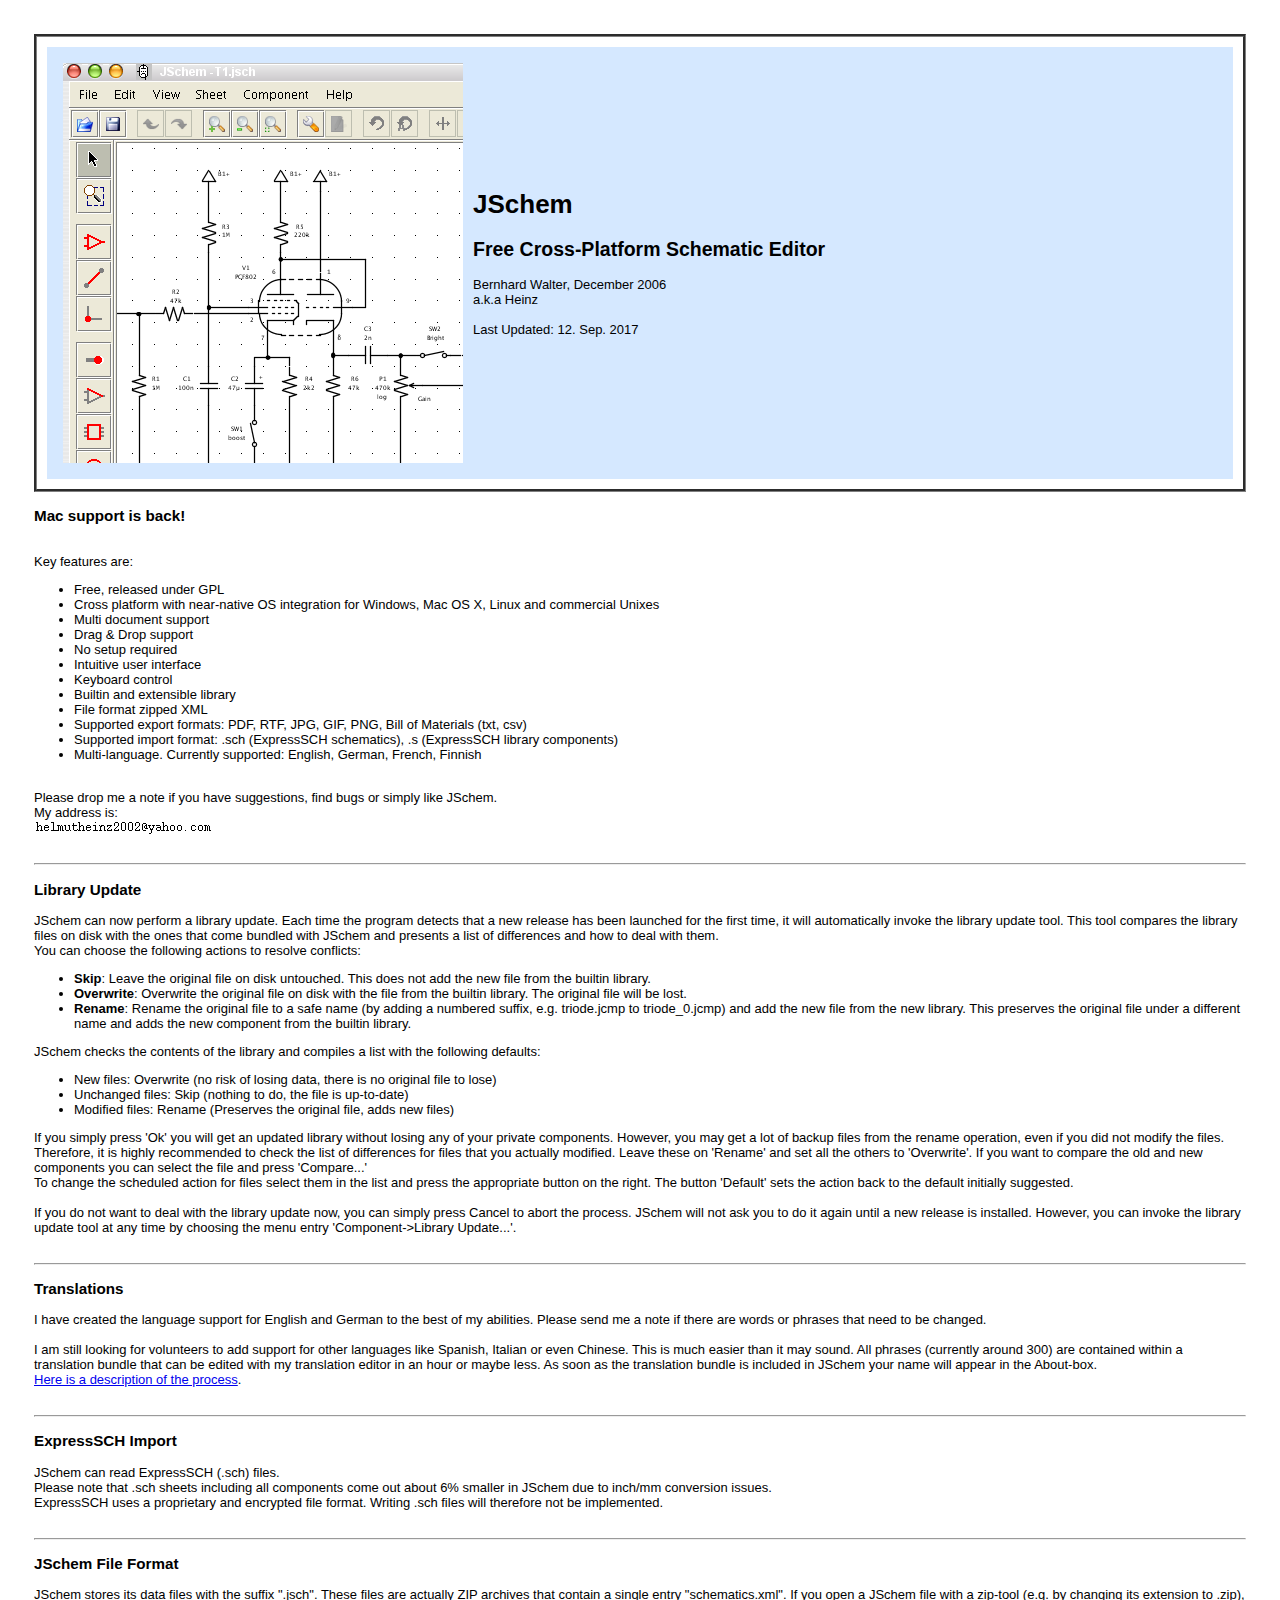
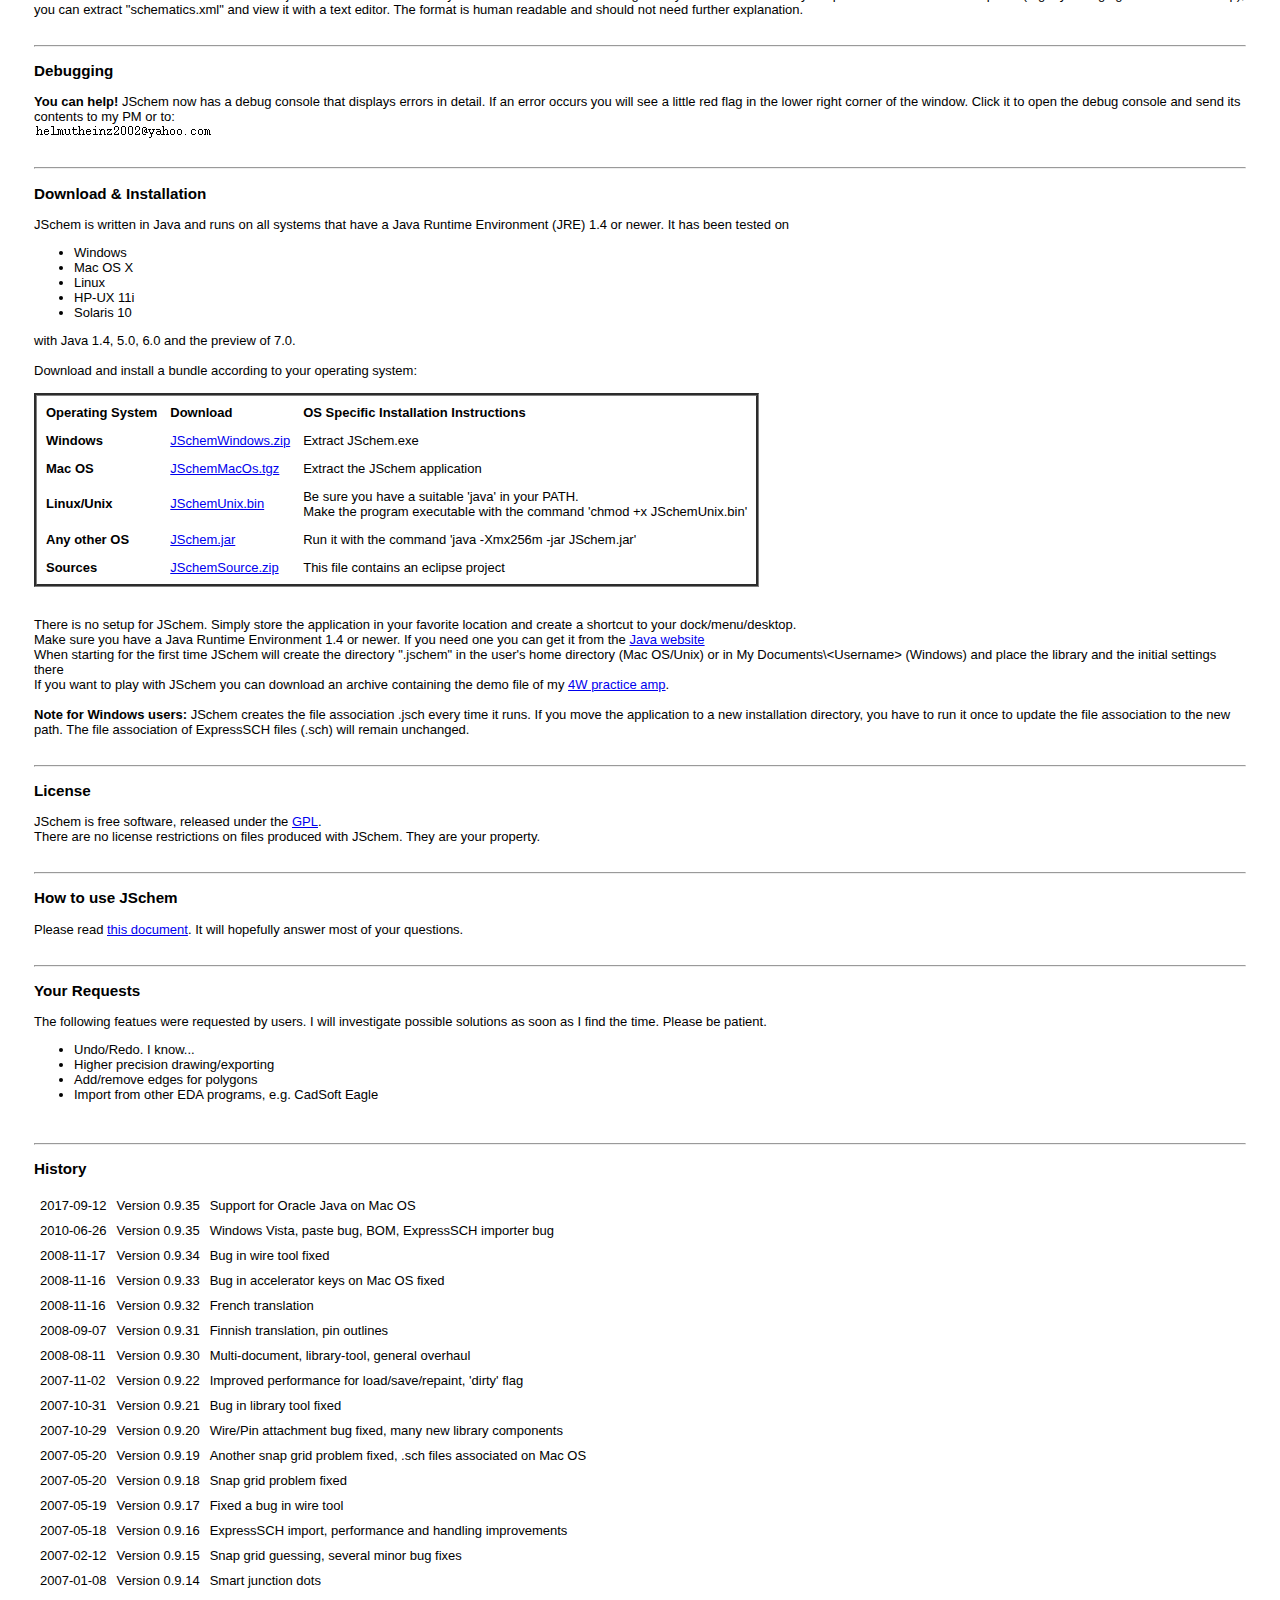
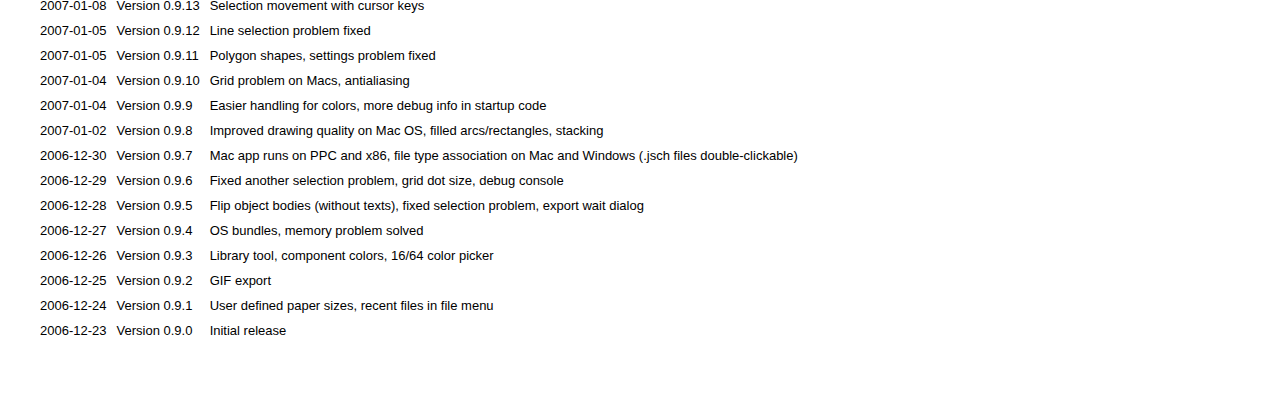
<file: jschem/data/www/index.html>
<html>
<head><TITLE>JSchem</TITLE></head>
<body>
<p>
<link rel="stylesheet" href="style.css">
<table class="header">
<tr><TD class="headercell">
<table border="0" cellpadding="10">
<TR><TD><IMG src="jschem_title.png" alt="JSchem"></td><td><h1>JSchem</h1>
<h2>Free Cross-Platform Schematic Editor</h2>
Bernhard Walter, December 2006<br>
a.k.a Heinz<br>
<br>
Last Updated: 12. Sep. 2017<br>
</TD></TR>
</table>
</td>
</tr>
</table>
<p>
<h3>Mac support is back!</h3>
<!--
New in this release:<br>
<ul>
<li>Fixed a bug in the ExpressSCH importer</li>
</ul>
-->
<br>
Key features are:<br>
<ul>
<li>Free, released under GPL</li>
<li>Cross platform with near-native OS integration for Windows, Mac OS X, Linux and commercial Unixes</li>
<li>Multi document support</li>
<li>Drag &amp; Drop support</li>
<li>No setup required</li>
<li>Intuitive user interface</li>
<li>Keyboard control</li>
<li>Builtin and extensible library</li>
<li>File format zipped XML</li>
<li>Supported export formats: PDF, RTF, JPG, GIF, PNG, Bill of Materials (txt, csv)</li>
<li>Supported import format: .sch (ExpressSCH schematics), .s (ExpressSCH library components)</li>
<li>Multi-language. Currently supported: English, German, French, Finnish</li>
</ul>
<br>
Please drop me a note if you have suggestions, find bugs or simply like JSchem.<br>
My address is:<br>
<img align="bottom" src="email.png"><br>
<br>
</p>
<hr>
<p>
<h3>Library Update</h3>
JSchem can now perform a library update. Each time the program detects that a new release has been launched for the first time, it will automatically invoke the library update tool. This tool compares the library files on disk with the ones that come bundled with JSchem and presents a list of differences and how to deal with them.<br>
You can choose the following actions to resolve conflicts:<br>
<ul>
	<li><strong>Skip</strong>: Leave the original file on disk untouched. This does not add the new file from the builtin library.</li>
	<li><strong>Overwrite</strong>: Overwrite the original file on disk with the file from the builtin library. The original file will be lost.</li>
	<li><strong>Rename</strong>: Rename the original file to a safe name (by adding a numbered suffix, e.g. triode.jcmp to triode_0.jcmp) and add the new file from the new library. This preserves the original file under a different name and adds the new component from the builtin library.</li>
</ul>
JSchem checks the contents of the library and compiles a list with the following defaults:<br>
<ul>
	<li>New files: Overwrite (no risk of losing data, there is no original file to lose)</li>
	<li>Unchanged files: Skip (nothing to do, the file is up-to-date)</li>
	<li>Modified files: Rename (Preserves the original file, adds new files)</li>
</ul>
If you simply press 'Ok' you will get an updated library without losing any of your private components. However, you may get a lot of backup files from the rename operation, even if you did not modify the files.<br>
Therefore, it is highly recommended to check the list of differences for files that you actually modified. Leave these on 'Rename' and set all the others to 'Overwrite'. If you want to compare the old and new components you can select the file and press 'Compare...'<br>
To change the scheduled action for files select them in the list and press the appropriate button on the right. The button 'Default' sets the action back to the default initially suggested.<br>
<br>
If you do not want to deal with the library update now, you can simply press Cancel to abort the process. JSchem will not ask you to do it again until a new release is installed. However, you can invoke the library update tool at any time by choosing the menu entry 'Component->Library Update...'.<br>
<br>
</p>
<hr>
<p>
<h3>Translations</h3>
I have created the language support for English and German to the best of my abilities. Please send me a note if there are words or phrases that need to be changed.<br>
<br>
I am still looking for volunteers to add support for other languages like Spanish, Italian or even Chinese. This is much easier than it may sound. All phrases (currently around 300) are contained within a translation bundle that can be edited with my translation editor in an hour or maybe less. As soon as the translation bundle is included in JSchem your name will appear in the About-box.<br>
<A href="translation.html">Here is a description of the process</A>.<br>
<br>
</p>
<hr>
<p>
<h3>ExpressSCH Import</h3>
JSchem can read ExpressSCH (.sch) files.<br>
Please note that .sch sheets including all components come out about 6% smaller in JSchem due to inch/mm conversion issues.<br>
ExpressSCH uses a proprietary and encrypted file format. Writing .sch files will therefore not be implemented.<br>
<br>
</p>
<hr>
<p>
<h3>JSchem File Format</h3>
JSchem stores its data files with the suffix &quot;.jsch&quot;. These files are actually ZIP archives that contain a single entry &quot;schematics.xml&quot;. If you open a JSchem file with a zip-tool (e.g. by changing its extension to .zip), you can extract &quot;schematics.xml&quot; and view it with a text editor. The format is human readable and should not need further explanation.<br>
<br>
</p>
<hr>
<p>
<h3>Debugging</h3>
<strong>You can help!</strong> JSchem now has a debug console that displays errors in detail. If an error occurs you will see a little red flag in the lower right corner of the window. Click it to open the debug console and send its contents to my PM or to:<br>
<img align="bottom" src="email.png"><br>
<br>
</p>
<hr>
<p>
<h3>Download &amp; Installation</h3>
JSchem is written in Java and runs on all systems that have a Java Runtime Environment (JRE) 1.4 or newer. It has been tested on
<ul>
<li>Windows</li>
<li>Mac OS X</li>
<li>Linux</li>
<li>HP-UX 11i</li>
<li>Solaris 10</li>
</ul>
with Java 1.4, 5.0, 6.0 and the preview of 7.0.<br> 
<br>
Download and install a bundle according to your operating system:<br>
<br>
<table class="standard">
	<tr>
		<th>Operating System</th>
		<th>Download</th>
		<th>OS Specific Installation Instructions</th>
	</tr>
	<tr>
		<td><strong>Windows</strong></td>
		<td><A href="JSchemWindows.zip">JSchemWindows.zip</A></td>
		<td>Extract JSchem.exe</td>
	</tr>
	<tr>
		<td><strong>Mac OS</strong></td>
		<td><A href="JSchemMacOs.tgz">JSchemMacOs.tgz</A></td>
		<td>Extract the JSchem application</td>
	</tr>
	<tr>
		<td><strong>Linux/Unix</strong></td>
		<td><A href="JSchemUnix.bin">JSchemUnix.bin</A></td>
		<td>Be sure you have a suitable 'java' in your PATH.<br>Make the program executable with the command 'chmod +x JSchemUnix.bin'</td>
	</tr>
	<tr>
		<td><strong>Any other OS</strong></td>
		<td><A href="JSchem.jar">JSchem.jar</A></td>
		<td>Run it with the command 'java -Xmx256m -jar JSchem.jar'</td>
	</tr>
	<tr>
		<td><strong>Sources</strong></td>
		<td><A href="JSchemSource.zip">JSchemSource.zip</A></td>
		<td>This file contains an eclipse project</td>
	</tr>
</table>
<br>
<br>
There is no setup for JSchem. Simply store the application in your favorite location and create a shortcut to your dock/menu/desktop.<br>
Make sure you have a Java Runtime Environment 1.4 or newer. If you need one you can get it from the <A href="http://java.sun.com">Java website</A><br>
When starting for the first time JSchem will create the directory &quot;.jschem&quot; in the user's home directory (Mac OS/Unix) or in My Documents\&lt;Username&gt; (Windows) and place the library and the initial settings there<br>
If you want to play with JSchem you can download an archive containing the demo file of my <A href="T1.zip">4W practice amp</A>.<br>
<br>
<strong>Note for Windows users:</strong> JSchem creates the file association .jsch every time it runs. If you move the application to a new installation directory, you have to run it once to update the file association to the new path. The file association of ExpressSCH files (.sch) will remain unchanged.<br>
<br>
</p>
<hr>
<p>
<h3>License</h3>
JSchem is free software, released under the <A href="http://www.fsf.org/licensing/licenses/gpl.html">GPL</A>.<br>
There are no license restrictions on files produced with JSchem. They are your property.<br>
<br>
</p>
<hr>
<p>
<h3>How to use JSchem</h3>
Please read <A href="about.html">this document</A>. It will hopefully answer most of your questions.<br>
<br>
</p>
<hr>
<p>
<h3>Your Requests</h3>
The following featues were requested by users. I will investigate possible solutions as soon as I find the time. Please be patient.<br>
<ul>
<li>Undo/Redo. I know...</li>
<li>Higher precision drawing/exporting</li>
<li>Add/remove edges for polygons</li>
<li>Import from other EDA programs, e.g. CadSoft Eagle</li>
</ul>
<br>
</p>
<hr>
<p>
<h3>History</h3>
<table>
<tr><td>2017-09-12</td><td>Version 0.9.35</td><td>Support for Oracle Java on Mac OS</td></tr>
<tr><td>2010-06-26</td><td>Version 0.9.35</td><td>Windows Vista, paste bug, BOM, ExpressSCH importer bug</td></tr>
<tr><td>2008-11-17</td><td>Version 0.9.34</td><td>Bug in wire tool fixed</td></tr>
<tr><td>2008-11-16</td><td>Version 0.9.33</td><td>Bug in accelerator keys on Mac OS fixed</td></tr>
<tr><td>2008-11-16</td><td>Version 0.9.32</td><td>French translation</td></tr>
<tr><td>2008-09-07</td><td>Version 0.9.31</td><td>Finnish translation, pin outlines</td></tr>
<tr><td>2008-08-11</td><td>Version 0.9.30</td><td>Multi-document, library-tool, general overhaul</td></tr>
<tr><td>2007-11-02</td><td>Version 0.9.22</td><td>Improved performance for load/save/repaint, 'dirty' flag</td></tr>
<tr><td>2007-10-31</td><td>Version 0.9.21</td><td>Bug in library tool fixed</td></tr>
<tr><td>2007-10-29</td><td>Version 0.9.20</td><td>Wire/Pin attachment bug fixed, many new library components</td></tr>
<tr><td>2007-05-20</td><td>Version 0.9.19</td><td>Another snap grid problem fixed, .sch files associated on Mac OS</td></tr>
<tr><td>2007-05-20</td><td>Version 0.9.18</td><td>Snap grid problem fixed</td></tr>
<tr><td>2007-05-19</td><td>Version 0.9.17</td><td>Fixed a bug in wire tool</td></tr>
<tr><td>2007-05-18</td><td>Version 0.9.16</td><td>ExpressSCH import, performance and handling improvements</td></tr>
<tr><td>2007-02-12</td><td>Version 0.9.15</td><td>Snap grid guessing, several minor bug fixes</td></tr>
<tr><td>2007-01-08</td><td>Version 0.9.14</td><td>Smart junction dots</td></tr>
<tr><td>2007-01-08</td><td>Version 0.9.13</td><td>Selection movement with cursor keys</td></tr>
<tr><td>2007-01-05</td><td>Version 0.9.12</td><td>Line selection problem fixed</td></tr>
<tr><td>2007-01-05</td><td>Version 0.9.11</td><td>Polygon shapes, settings problem fixed</td></tr>
<tr><td>2007-01-04</td><td>Version 0.9.10</td><td>Grid problem on Macs, antialiasing</td></tr>
<tr><td>2007-01-04</td><td>Version 0.9.9</td><td>Easier handling for colors, more debug info in startup code</td></tr>
<tr><td>2007-01-02</td><td>Version 0.9.8</td><td>Improved drawing quality on Mac OS, filled arcs/rectangles, stacking</td></tr>
<tr><td>2006-12-30</td><td>Version 0.9.7</td><td>Mac app runs on PPC and x86, file type association on Mac and Windows (.jsch files double-clickable)</td></tr>
<tr><td>2006-12-29</td><td>Version 0.9.6</td><td>Fixed another selection problem, grid dot size, debug console</td></tr>
<tr><td>2006-12-28</td><td>Version 0.9.5</td><td>Flip object bodies (without texts), fixed selection problem, export wait dialog</td></tr>
<tr><td>2006-12-27</td><td>Version 0.9.4</td><td>OS bundles, memory problem solved</td></tr>
<tr><td>2006-12-26</td><td>Version 0.9.3</td><td>Library tool, component colors, 16/64 color picker</td></tr>
<tr><td>2006-12-25</td><td>Version 0.9.2</td><td>GIF export</td></tr>
<tr><td>2006-12-24</td><td>Version 0.9.1</td><td>User defined paper sizes, recent files in file menu</td></tr>
<tr><td>2006-12-23</td><td>Version 0.9.0</td><td>Initial release</td></tr>
</table>
<br>
</p>
</body>
</html>
</file>
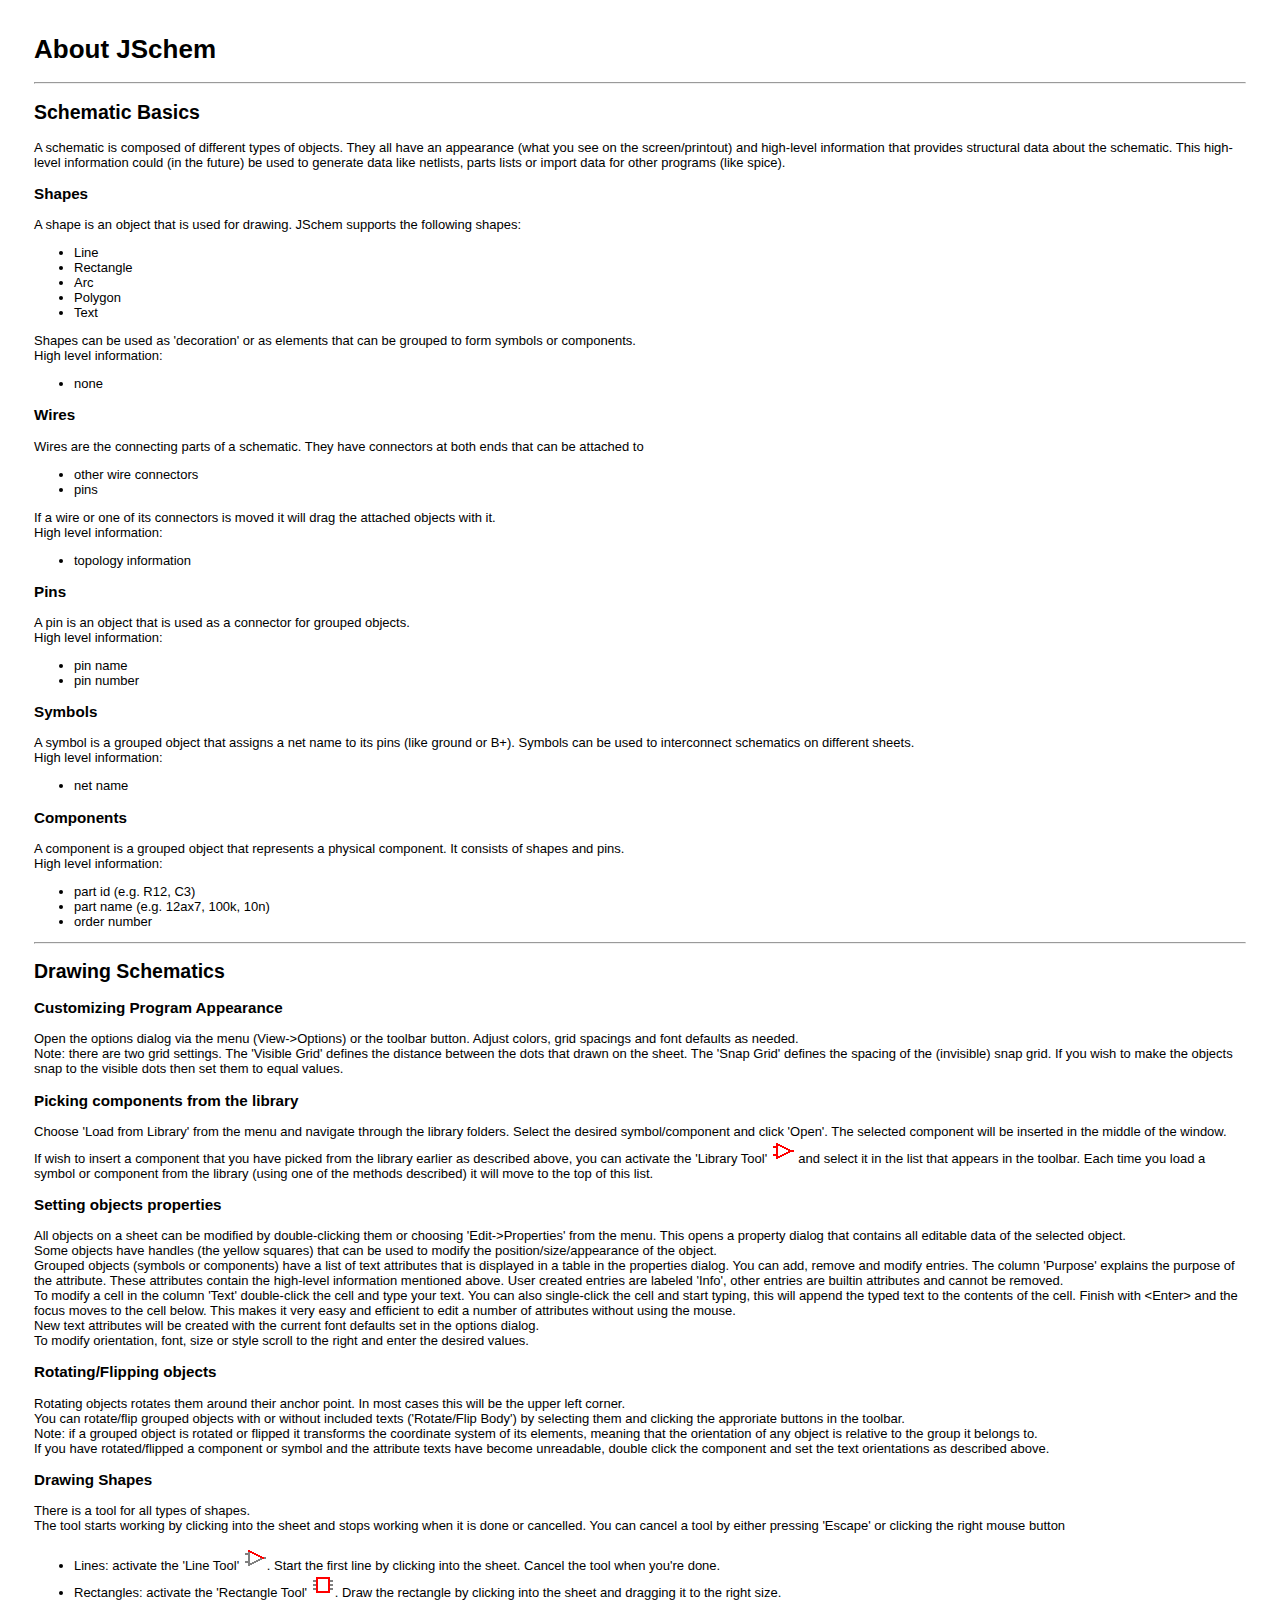
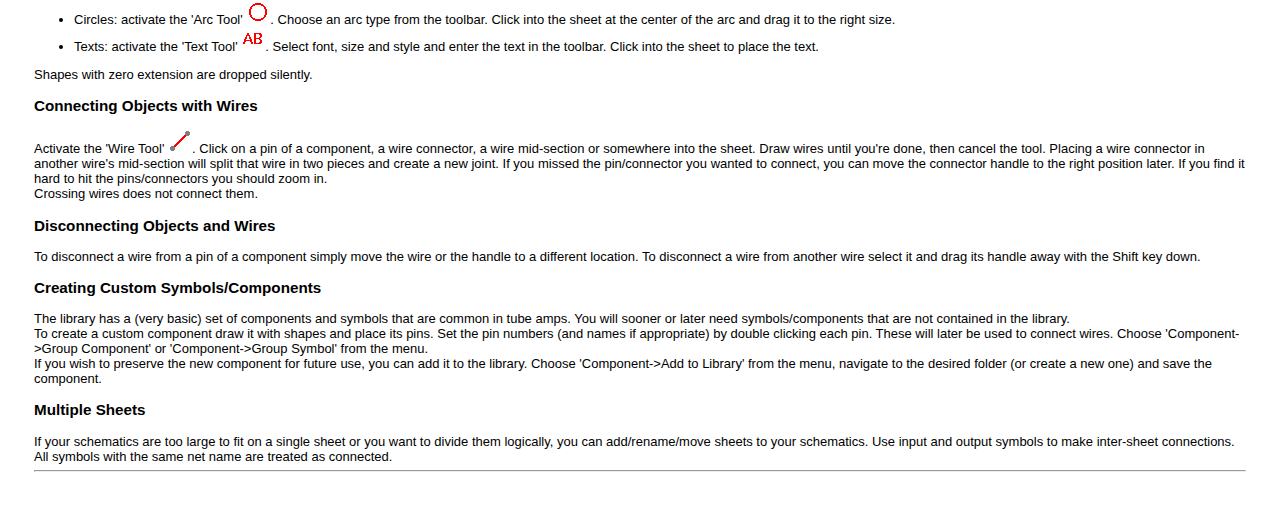
<file: jschem/data/www/about.html>
<head>
	<title>
	About JSchem
	</title>
</head>

<body>
<link rel="stylesheet" href="style.css">
<h1>About JSchem</h1>
<hr>
<h2>Schematic Basics</h2>
A schematic is composed of different types of objects. They all have an appearance (what you see on the screen/printout) and high-level information that provides structural data about the schematic. This high-level information could (in the future) be used to generate data like netlists, parts lists or import data for other programs (like spice).<br>

<h3>Shapes</h3>
A shape is an object that is used for drawing. JSchem supports the following shapes:<br>
<ul>
<li>Line</li>
<li>Rectangle</li>
<li>Arc</li>
<li>Polygon</li>
<li>Text</li>
</ul>
Shapes can be used as 'decoration' or as elements that can be grouped to form symbols or components.<br>
High level information:<br>
<ul>
<li>none</li>
</ul>

<h3>Wires</h3>
Wires are the connecting parts of a schematic. They have connectors at both ends that can be attached to<br>
<ul>
<li>other wire connectors</li>
<li>pins</li>
</ul>
If a wire or one of its connectors is moved it will drag the attached objects with it.<br>
High level information:<br>
<ul>
<li>topology information</li>
</ul>

<h3>Pins</h3>
A pin is an object that is used as a connector for grouped objects.<br>
High level information:<br>
<ul>
<li>pin name</li>
<li>pin number</li>
</ul>

<h3>Symbols</h3>
A symbol is a grouped object that assigns a net name to its pins (like ground or B+). Symbols can be used to interconnect schematics on different sheets.<br>
High level information:<br>
<ul>
<li>net name</li>
</ul>

<h3>Components</h3>
A component is a grouped object that represents a physical component. It consists of shapes and pins.<br>
High level information:<br>
<ul>
<li>part id (e.g. R12, C3)</li>
<li>part name (e.g. 12ax7, 100k, 10n)</li>
<li>order number</li>
</ul>

<hr>
<h2>Drawing Schematics</h2>

<h3>Customizing Program Appearance</h3>
Open the options dialog via the menu (View->Options) or the toolbar button. Adjust colors, grid spacings and font defaults as needed.<br>
Note: there are two grid settings. The 'Visible Grid' defines the distance between the dots that drawn on the sheet. The 'Snap Grid' defines the spacing of the (invisible) snap grid. If you wish to make the objects snap to the visible dots then set them to equal values.<br>

<h3>Picking components from the library</h3>
Choose 'Load from Library' from the menu and navigate through the library folders. Select the desired symbol/component and click 'Open'. The selected component will be inserted in the middle of the window.<br>
If wish to insert a component that you have picked from the library earlier as described above, you can activate the 'Library Tool' <IMG src="img/librarytool.png"> and select it in the list that appears in the toolbar. Each time you load a symbol or component from the library (using one of the methods described) it will move to the top of this list.<br>

<h3>Setting objects properties</h3>
All objects on a sheet can be modified by double-clicking them or choosing 'Edit->Properties' from the menu. This opens a property dialog that contains all editable data of the selected object.<br>
Some objects have handles (the yellow squares) that can be used to modify the position/size/appearance of the object.<br>
Grouped objects (symbols or components) have a list of text attributes that is displayed in a table in the properties dialog. You can add, remove and modify entries. The column 'Purpose' explains the purpose of the attribute. These attributes contain the high-level information mentioned above. User created entries are labeled 'Info', other entries are builtin attributes and cannot be removed.<br>
To modify a cell in the column 'Text' double-click the cell and type your text. You can also single-click the cell and start typing, this will append the typed text to the contents of the cell. Finish with &lt;Enter&gt; and the focus moves to the cell below. This makes it very easy and efficient to edit a number of attributes without using the mouse.<br>
New text attributes will be created with the current font defaults set in the options dialog.<br>
To modify orientation, font, size or style scroll to the right and enter the desired values.<br>

<h3>Rotating/Flipping objects</h3>
Rotating objects rotates them around their anchor point. In most cases this will be the upper left corner.<br>
You can rotate/flip grouped objects with or without included texts ('Rotate/Flip Body') by selecting them and clicking the approriate buttons in the toolbar.<br>
Note: if a grouped object is rotated or flipped it transforms the coordinate system of its elements, meaning that the orientation of any object is relative to the group it belongs to.<br>
If you have rotated/flipped a component or symbol and the attribute texts have become unreadable, double click the component and set the text orientations as described above.<br>

<h3>Drawing Shapes</h3>
There is a tool for all types of shapes.<br>
The tool starts working by clicking into the sheet and stops working when it is done or cancelled. You can cancel a tool by either pressing 'Escape' or clicking the right mouse button<br>
<ul>
<li>Lines: activate the 'Line Tool' <IMG src="img/linetool.png">. Start the first line by clicking into the sheet. Cancel the tool when you're done.</li>
<li>Rectangles: activate the 'Rectangle Tool' <IMG src="img/squaretool.png">. Draw the rectangle by clicking into the sheet and dragging it to the right size.</li>
<li>Circles: activate the 'Arc Tool' <IMG src="img/circletool.png">. Choose an arc type from the toolbar. Click into the sheet at the center of the arc and drag it to the right size.</li>
<li>Texts: activate the 'Text Tool' <IMG src="img/texttool.png">. Select font, size and style and enter the text in the toolbar. Click into the sheet to place the text.</li>
</ul>
Shapes with zero extension are dropped silently.<br>

<h3>Connecting Objects with Wires</h3>
Activate the 'Wire Tool' <IMG src="img/wiretool.png">. Click on a pin of a component, a wire connector, a wire mid-section or somewhere into the sheet. Draw wires until you're done, then cancel the tool. Placing a wire connector in another wire's mid-section will split that wire in two pieces and create a new joint. If you missed the pin/connector you wanted to connect, you can move the connector handle to the right position later. If you find it hard to hit the pins/connectors you should zoom in.<br>
Crossing wires does not connect them.<br>

<h3>Disconnecting Objects and Wires</h3>
To disconnect a wire from a pin of a component simply move the wire or the handle to a different location. To disconnect a wire from another wire select it and drag its handle away with the Shift key down.<br>

<h3>Creating Custom Symbols/Components</h3>
The library has a (very basic) set of components and symbols that are common in tube amps. You will sooner or later need symbols/components that are not contained in the library.<br>
To create a custom component draw it with shapes and place its pins. Set the pin numbers (and names if appropriate) by double clicking each pin. These will later be used to connect wires. Choose 'Component->Group Component' or 'Component->Group Symbol' from the menu.<br>
If you wish to preserve the new component for future use, you can add it to the library. Choose 'Component->Add to Library' from the menu, navigate to the desired folder (or create a new one) and save the component.<br>

<h3>Multiple Sheets</h3>
If your schematics are too large to fit on a single sheet or you want to divide them logically, you can add/rename/move sheets to your schematics. Use input and output symbols to make inter-sheet connections. All symbols with the same net name are treated as connected.<br>
<hr>
</body>
</html>
</file>
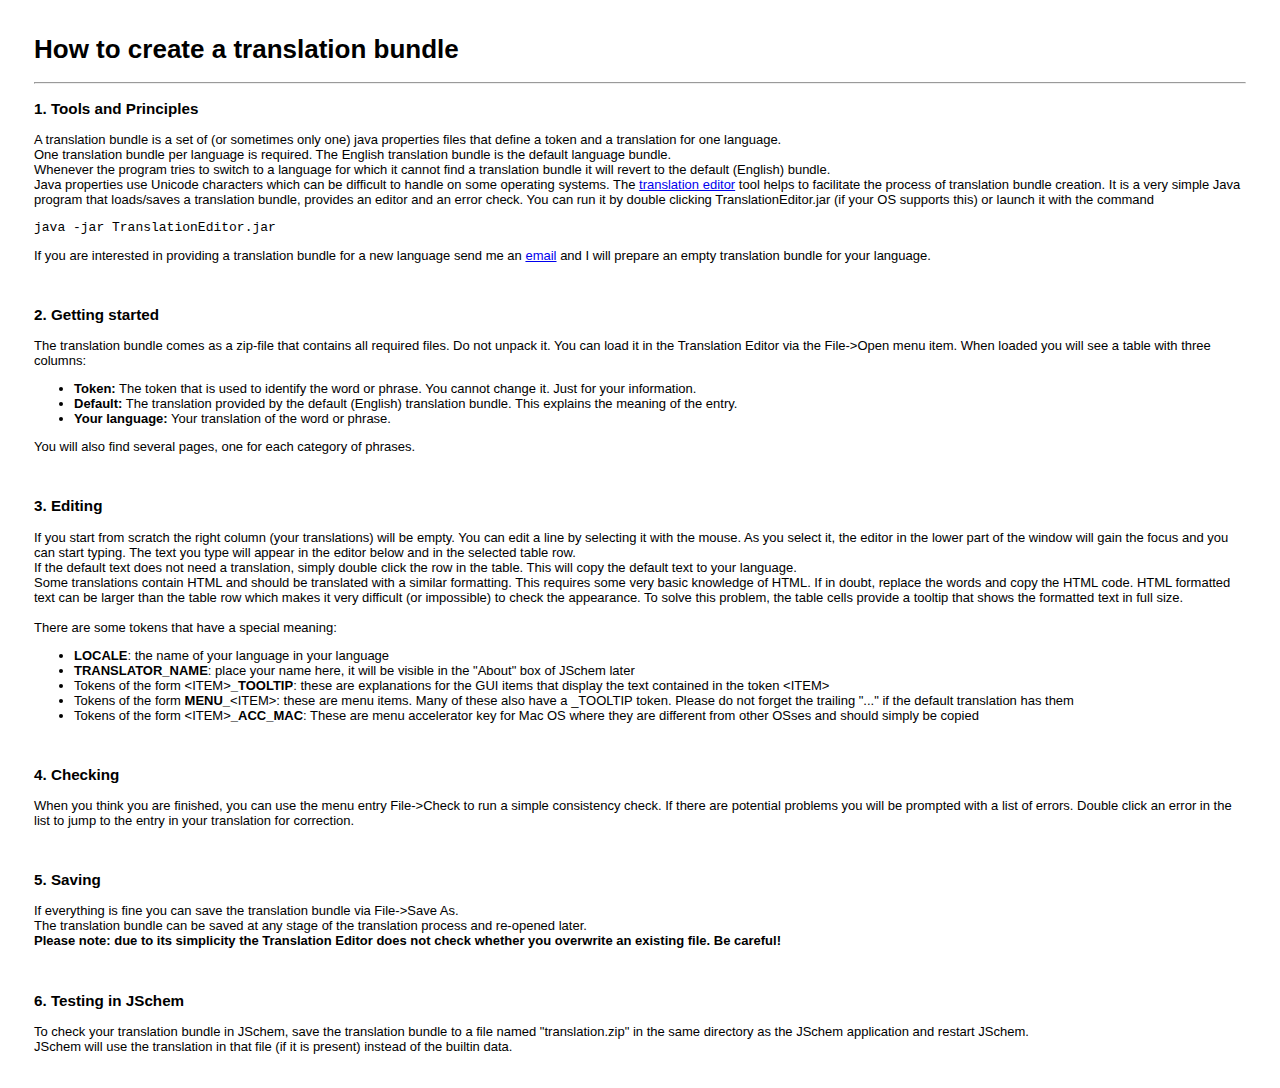
<file: jschem/data/www/translation.html>
<html>
<head><TITLE>JSchem</TITLE></head>
<link rel="stylesheet" href="style.css">
<h1>How to create a translation bundle</h1>
<hr>
<p>
<h3>1. Tools and Principles</h3>
A translation bundle is a set of (or sometimes only one) java properties files that define a token and a translation for one language.<br>
One translation bundle per language is required. The English translation bundle is the default language bundle.<br>
Whenever the program tries to switch to a language for which it cannot find a translation bundle it will revert to the default (English) bundle.<br>
Java properties use Unicode characters which can be difficult to handle on some operating systems. The <A href="TranslationEditor.jar">translation editor</A> tool helps to
facilitate the process of translation bundle creation. It is a very simple Java program that loads/saves a translation bundle, provides
an editor and an error check. You can run it by double clicking TranslationEditor.jar (if your OS supports this) or launch it with the command<br>
<pre>
java -jar TranslationEditor.jar
</pre>
If you are interested in providing a translation bundle for a new language send me an <A href="mailto:helmutheinz2002@yahoo.com">email</a> and I will prepare an empty translation bundle for your language.<br>
</p>
<br>

<p>
<h3>2. Getting started</h3>
The translation bundle comes as a zip-file that contains all required files. Do not unpack it. You can load it in the Translation Editor
via the File->Open menu item. When loaded you will see a table with three columns:<br>
<ul>
   <li><strong>Token:</strong> The token that is used to identify the word or phrase. You cannot change it. Just for your information.</li>
   <li><strong>Default:</strong> The translation provided by the default (English) translation bundle. This explains the meaning of the entry.</li>
   <li><strong>Your language:</strong> Your translation of the word or phrase.</li>
</ul>
You will also find several pages, one for each category of phrases.
<br>
</p>
<br>

<p>
<h3>3. Editing</h3>
If you start from scratch the right column (your translations) will be empty. You can edit a line by selecting it with the mouse.
As you select it, the editor in the lower part of the window will gain the focus and you can start typing. The text you type will
appear in the editor below and in the selected table row.<br>
If the default text does not need a translation, simply double click the row in the table. This will copy the default text to your language.<br>
Some translations contain HTML and should be translated with a similar formatting. This requires some very basic knowledge of HTML. If in doubt,
replace the words and copy the HTML code. HTML formatted text can be larger than the table row which makes it very difficult (or impossible) to
check the appearance. To solve this problem, the table cells provide a tooltip that shows the formatted text in full size.<br>
<br>
There are some tokens that have a special meaning:<br>
<ul>
   <li><strong>LOCALE</strong>: the name of your language in your language</li>
   <li><strong>TRANSLATOR_NAME</strong>: place your name here, it will be visible in the &quot;About&quot; box of JSchem later</li>
   <li>Tokens of the form &lt;ITEM&gt;<strong>_TOOLTIP</strong>: these are explanations for the GUI items that display the text contained in the token &lt;ITEM&gt;</li>
   <li>Tokens of the form <strong>MENU_</strong>&lt;ITEM&gt;: these are menu items. Many of these also have a _TOOLTIP token. Please do not forget the trailing &quot;...&quot; if the default translation has 
them</li>
   <li>Tokens of the form &lt;ITEM&gt;<strong>_ACC_MAC</strong>: These are menu accelerator key for Mac OS where they are different from other OSses and should simply be copied</li>
</ul>
</p>
<br>

<p>
<h3>4. Checking</h3>
When you think you are finished, you can use the menu entry File->Check to run a simple consistency check. If there are potential problems
you will be prompted with a list of errors. Double click an error in the list to jump to the entry in your translation for correction.<br>
</p>
<br>

<p>
<h3>5. Saving</h3>
If everything is fine you can save the translation bundle via File->Save As.<br>
The translation bundle can be saved at any stage of the translation process and re-opened later.<br>
<strong>Please note: due to its simplicity the Translation Editor does not check whether you overwrite an existing file. Be careful!</strong><br>
</p>
<br>

<p>
<h3>6. Testing in JSchem</h3>
To check your translation bundle in JSchem, save the translation bundle to a file named "translation.zip" in the same directory as the JSchem application and
restart JSchem.<br>
JSchem will use the translation in that file (if it is present) instead of the builtin data.<br>
</p>
</body>
</html>
</file>
<file: jschem/data/www/style.css>
body {
	font-family: arial, helvetica, sansserif;
	padding-left: 2em;
	padding-right: 2em;
	padding-top: 2em;
	padding-bottom: 2em;
	font-size: 13;
}

td {
	font-family: arial, helvetica, sansserif;
	font-size: 13;
	padding: 4;
}

th {
	font-family: arial, helvetica, sansserif;
	font-size: 13;
	font-weight: bold;
	padding: 4;
	text-align: left;
}

h1 {
  font-family: arial, helvetica, sansserif;
}

h2 {
  font-family: arial, helvetica, sansserif;
}

h3 {
  font-family: arial, helvetica, sansserif;
}

table.header {
  border:2;
  border-style:groove;
  width:100%;
  border-spacing:10;
}

table.standard {
  border:2;
  border-style:groove;
  border-spacing:5;
}

td.headercell {
  padding:10;
  background-color:#D5E8FF;
}
</file>
